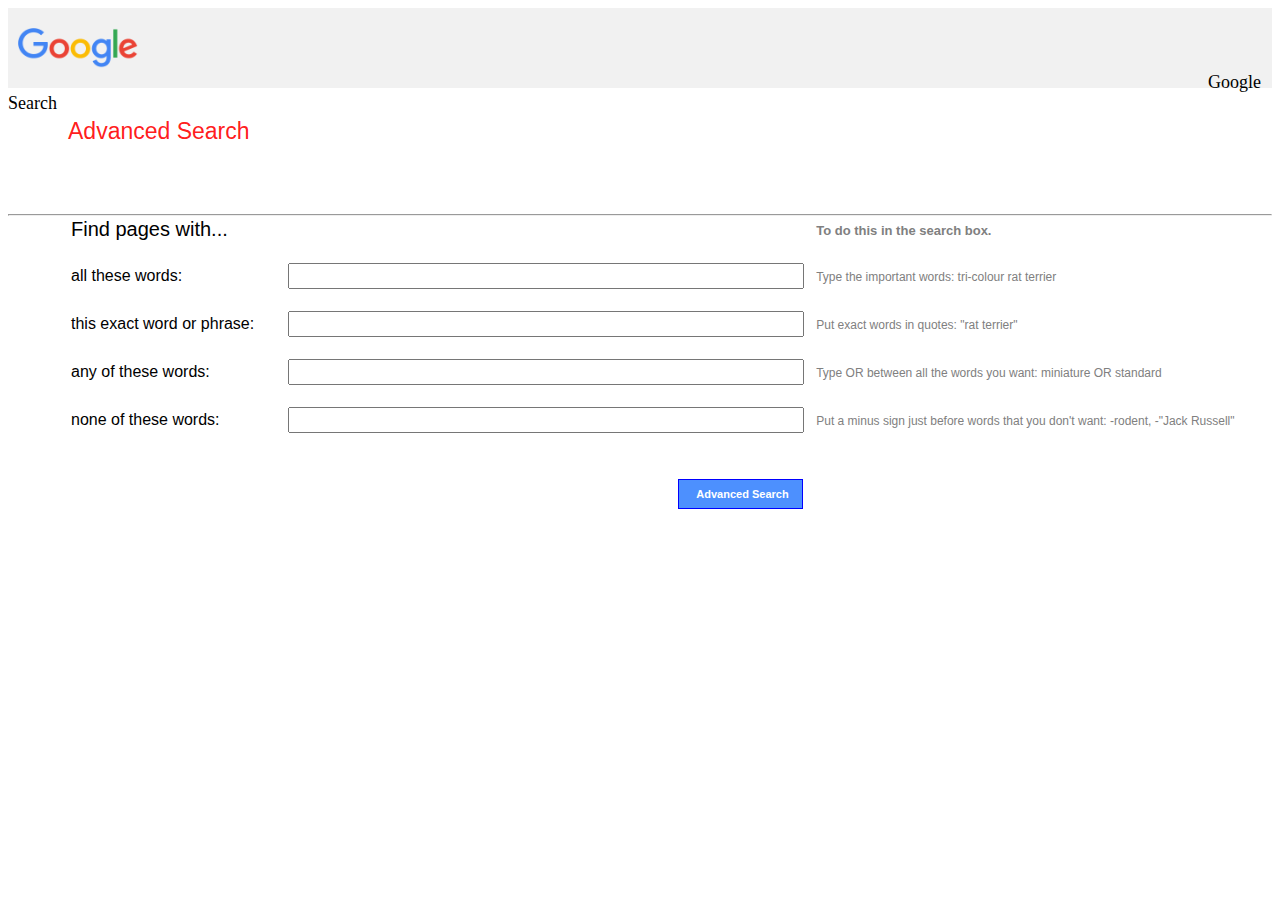
<file: advancedSearch.html>
<!DOCTYPE html>
<html lang="en">
    <head>
        <title>Advanced Search</title>
        <link rel="stylesheet" href="advsearch.css">
    </head>
    <body>
        <div class="top">
            <img src="google_logo.png" alt="Google Logo">
            <a id="isgs" href="index.html">Google Search</a>
            <hr>
        </div>
        <p class="adv">Advanced Search</p>
        <div class="main">    
            <form action="https://google.com/search">
                <table>
                    <tr>
                        <td><label for="frow" class="colm1">Find pages with...</label><br><br></td>  
                        <td><input class="inp" type="hidden"><br><br></td>  
                        <td><label class="colm3">To do this in the search box.</label><br><br></td>
                    </tr>
                    <tr>
                        <td> <label for="frow"> all these words:</label><br><br></td>    
                        <td><input class="inp" type="text" name="as_q"><br><br></td>
                        <td><label class="col3">Type the important words: tri-colour rat terrier</label><br><br></td>
                    </tr>
                    <tr>
                        <td><label for="frow">this exact word or phrase:</label><br><br></td>
                        <td><input class="inp" type="text" name="as_epq"><br><br></td>
                        <td><label class="col3">Put exact words in quotes: "rat terrier"</label><br><br></td>
                    </tr>
                    <tr>
                        <td><label for="frow">any of these words:</label><br><br></td>
                        <td><input class="inp" type="text" name="as_oq"><br><br></td>
                        <td><label class="col3">Type OR between all the words you want: miniature OR standard</label><br><br></td>
                    </tr>
                    <tr>
                        <td><label for="frow">none of these words:</label><br><br></td>
                        <td><input class="inp" type="text" name="as_eq"><br><br></td>
                        <td><label class="col3">Put a minus sign just before words that you don't want: -rodent, -"Jack Russell"</label><br><br></td>
                    </tr>
                </table>
                <input class="submit" type="submit" value="Advanced Search">
            </form>
        </div>
    </body>
</html>
</file>
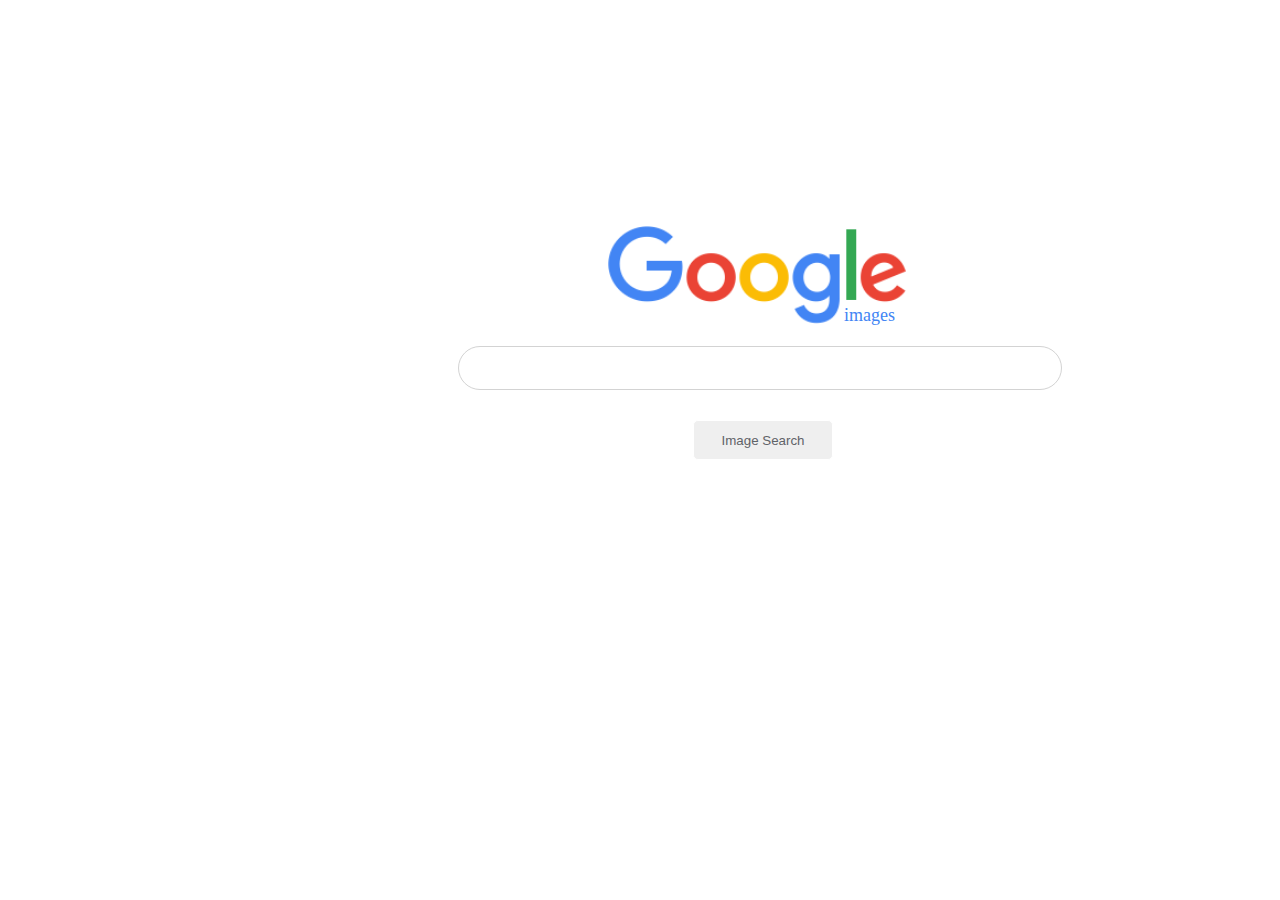
<file: imageSearch.html>
<!DOCTYPE html>
<html lang="en">
    <head>
        <title>Image Search</title>
        <link rel="stylesheet" href="search.css">
    </head>
    <body>
        <div class="isgs">
            <a  href="index.html">Google Search</a>
        </div>
        <div class="image">
            <img src="google_logo.png" alt="Google Logo">
            <p>images</p>
        </div>
        <form action="https://images.google.com/images">
                <input type="text" class="search" name="q">
            <div class="buttons">
                <input type="submit"  class="imgbtn" value="Image Search">
            </div>
        </form>
    </body>
</html>
</file>
<file: advsearch.css>
.top {
    height: 80px;
    background-color: #f1f1f1;
}

img {
    width: 120px;
    height: 40px;
    padding-left: 10px;
    padding-top: 20px;
}

.submit {
    margin-left: 610px;
    margin-top: 25px;
    height: 30px;
    width: 125px;
    background-color: #4d90fe;
    border: 1px solid blue;
    color: white;
    font-weight: bold;
    font-size: 11px;
    font-family: Arial, Helvetica, sans-serif;
}

.submit:hover {
    background-color: #357bec;
}


input {
    outline-color: #4d90fe;
    padding-left: 10px;
}

hr{
    margin-top: 100px;
    color: lightgray;
}

.inp {
    margin-left: 30px;
    width: 500px;
    height: 20px;
}

form {
    margin-top: 20px;
    margin-left: 60px;
    text-align: left;
    
}

.main {
    font-family: sans-serif;
    margin-top: 70px;
}

.col3 {
    margin-left: 8px;
    font-size: 12px;
    color: gray;
}

.colm3 {
    margin-left: 8px;
    font-size: 13px;
    font-weight: bold;
    color: gray;
}

.colm1 {
    font-size: 20px;
    color: black;
}

.adv {
    color: rgba(255, 0, 0, 0.900);
    font-size: 23px;
    font-family: sans-serif;
    margin-left: 60px;
    margin-top: 30px;
}

#isgs {
    margin-left: 1200px;
    margin-top: 30px;
    font-size: 18px;
}
a{
    text-decoration: none;
    color: black;
}

a:hover{
    text-decoration: underline;
}
</file>
<file: search.css>
.image {
    margin-left: 600px;
    margin-top: 150px;
}

p {
    color: #4285f4;
    width: 20px;
    margin-left: 236px;
    margin-top: -25px;
    font-size: 18px;
}

input {
    outline: none;
}

img {
    width: 300px;
    height: 100px;
}

form {
    margin-left: 450px;
    margin-top: 20px;
}

.link {
    margin-left: 1250px;
    margin-top: 30px;
}

.link2 {
    padding-left: 20px;
}

.isgs {
    margin-left: 1350px;
    margin-top: 20px;
    padding: 10px;
}

.search {
    padding-left: 20px;
    border-radius: 25px;
    border: 1px solid lightgray;
    width: 580px;
    height: 40px;
}

a{
    font-size: 16px;
    text-decoration: none;
    color: black;
}

a:hover{
    text-decoration: underline;
}

.search:hover {
    border-color: lightgray;
    box-shadow: 0 0 10px lightgray;
}

.enter,.button {
    border: 1px solid white;
    border-radius: 5px;
    color:#5F6368;
    width: 140px;
    height: 40px;
    margin-left: 20px;
}

.imgbtn {
    border: 1px solid white;
    border-radius: 5px;
    color:#5F6368;
    width: 140px;
    height: 40px;
    margin-left: 100px;
}

.enter:hover,.lucky:hover,.imgbtn:hover {
    color: black;
    border-radius: 5px;
    border: 1px solid lightgray;
    box-shadow: 0 0 1px lightgray;
}

.enter:focus,.lucky:focus,.imgbtn:focus {
    border-color: cornflowerblue;
}

.lucky {
    border-radius: 5px;
    padding: 5px;
    border: 1px solid white;
    color: #5F6368;
    width: 140px;
    height: 40px;
    margin-left: 10px;
}

.buttons {
    margin-left: 135px;
    margin-top: 30px;
}
</file>
